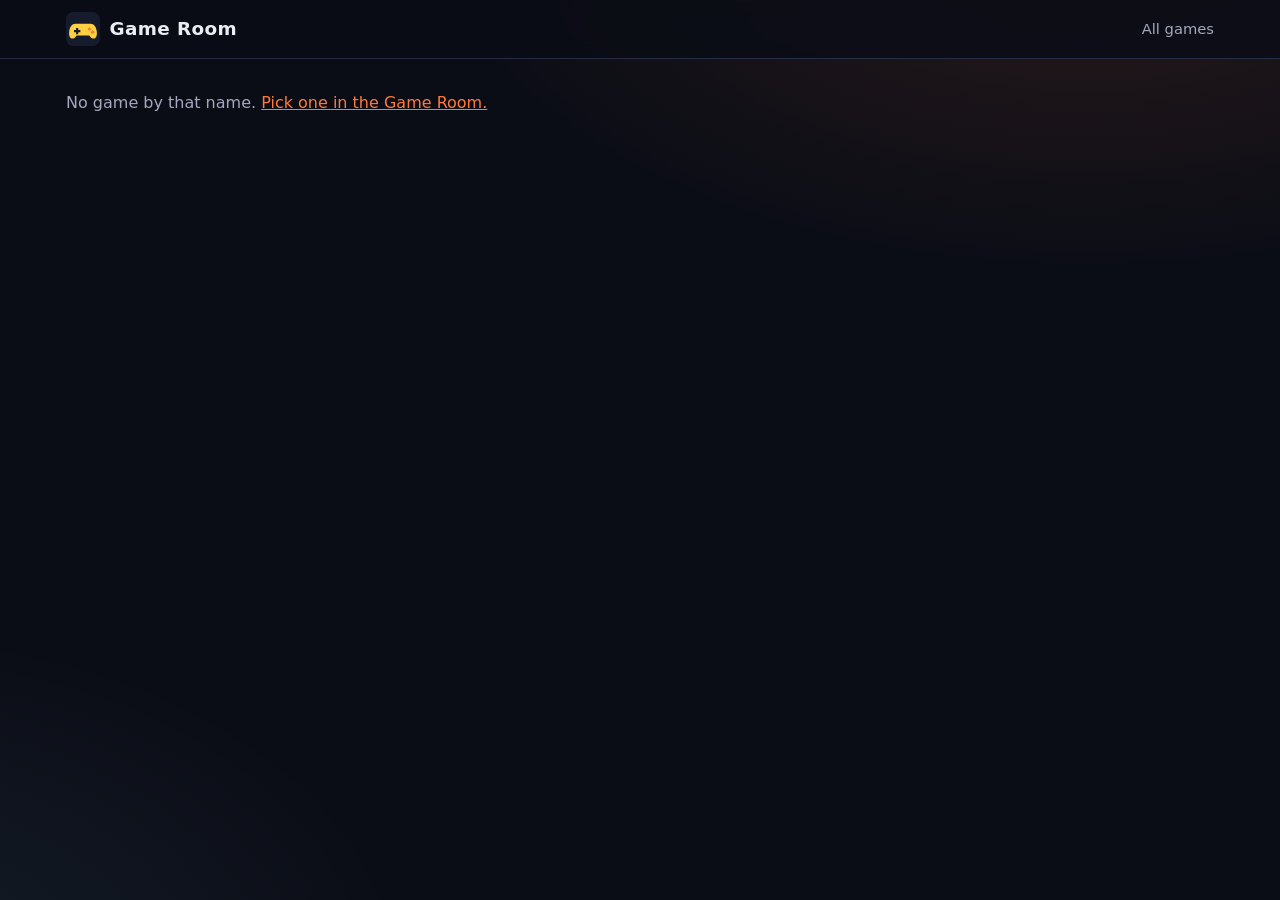
<file: room/play.html>
<!doctype html>
<html lang="en">
<head>
  <meta charset="utf-8">
  <meta name="viewport" content="width=device-width, initial-scale=1">
  <meta http-equiv="Content-Security-Policy" content="default-src 'none'; script-src 'self' 'wasm-unsafe-eval'; style-src 'self'; img-src 'self'; connect-src 'self'; base-uri 'none'; form-action 'none'">
  <meta name="referrer" content="no-referrer">
  <title>Play · Game Room</title>
  <link rel="icon" href="icon.svg" type="image/svg+xml">
  <link rel="stylesheet" href="room.css?v=2">
</head>
<body>
  <header class="top">
    <div class="wrap">
      <a class="brand" href="./"><img src="icon.svg" alt="" width="34" height="34"><span>Game Room</span></a>
      <a class="about-link" href="./">All games</a>
    </div>
  </header>

  <main class="wrap">
    <div id="room" hidden>
      <div class="title-row">
        <h1 id="name"></h1>
        <span class="kinds" id="kinds"></span>
      </div>
      <div class="game" id="game">
        <canvas id="screen"></canvas>
        <div class="pad" id="pad" hidden></div>
        <p class="bar">
          <button type="button" id="full">Full screen</button>
          <button type="button" id="keys">Keys on screen</button>
          <a id="src" href="https://github.com/isene/funkey">Source</a>
        </p>
      </div>

      <div class="below">
        <div class="main-col">
          <section class="panel">
            <h2>How to play</h2>
            <p id="about"></p>
            <p class="help" id="help"></p>
          </section>

          <section class="panel" id="comments">
            <h2>Comments</h2>
            <form id="say" autocomplete="off">
              <input id="who" maxlength="30" placeholder="Your name" aria-label="Your name">
              <textarea id="text" maxlength="1000" rows="3" placeholder="Say something about the game" aria-label="Your comment"></textarea>
              <div class="say-row">
                <span class="note" id="note">Shows at once, for everyone. Be kind.</span>
                <button type="submit" id="send">Send</button>
              </div>
            </form>
            <ol class="talk" id="talk"></ol>
            <p class="quiet" id="empty" hidden>No comments yet. Be the first.</p>
          </section>
        </div>

        <aside class="side-col">
          <section class="panel" id="top">
            <h2>Top ten</h2>
            <ol class="scores" id="scores"></ol>
            <p class="quiet" id="noscores">No scores yet. Make the first.</p>
          </section>
          <section class="panel">
            <h2>More games</h2>
            <ul class="more" id="more"></ul>
          </section>
        </aside>
      </div>
    </div>
    <p class="none" id="none" hidden>No game by that name. <a href="./">Pick one in the Game Room.</a></p>
  </main>
  <script src="games.js?v=1"></script>
  <script src="funkey.js?v=6"></script>
  <script src="play.js?v=1"></script>
</body>
</html>
</file>
<file: room/room.css>
/* The game room at isene.com/games: the lobby (index.html) and the play
   page (play.html). Dark, with gold for what you can press. */

:root {
  --bg: #0b0d16;
  --bg2: #121524;
  --card: #171b2e;
  --line: #272c45;
  --fg: #ecedf3;
  --dim: #a3a8bd;
  --mute: #6f7590;
  --gold: #ffd040;
  --orange: #ff7a3a;
  --cyan: #7fdcff;
  --ink: #16120a;
  --radius: 14px;
}

* { box-sizing: border-box; }
[hidden] { display: none !important; }
html, body { margin: 0; }
body {
  color: var(--fg);
  font: 16px/1.55 system-ui, -apple-system, "Segoe UI", Roboto, sans-serif;
  background:
    radial-gradient(1100px 600px at 85% -10%, rgba(255, 122, 58, 0.13), transparent 60%),
    radial-gradient(900px 600px at -10% 110%, rgba(127, 220, 255, 0.08), transparent 60%),
    var(--bg);
  background-attachment: fixed;
  min-height: 100vh;
  display: flex;
  flex-direction: column;
}
main { flex: 1; width: 100%; }
.wrap { max-width: 1180px; margin: 0 auto; padding: 0 16px; }
a { color: var(--orange); }
:focus-visible { outline: 2px solid var(--gold); outline-offset: 2px; }

/* The bar at the top. */
.top { position: sticky; top: 0; z-index: 10; background: rgba(11, 13, 22, 0.88); border-bottom: 1px solid var(--line);
  backdrop-filter: blur(8px); -webkit-backdrop-filter: blur(8px); }
.top .wrap { display: flex; align-items: center; justify-content: space-between; height: 58px; }
.brand { display: flex; align-items: center; gap: 0.6rem; color: var(--fg); text-decoration: none; font-weight: 800;
  font-size: 1.15rem; letter-spacing: 0.02em; }
.about-link { color: var(--dim); text-decoration: none; font-size: 0.92rem; }
.about-link:hover { color: var(--fg); }

/* The lobby. */
.intro { padding: 2.6rem 0 1.4rem; }
.intro h1 { font-size: clamp(1.9rem, 4.5vw, 3rem); line-height: 1.1; margin: 0 0 0.35rem; letter-spacing: -0.01em;
  /* The gradient fills only the box: room below the line for a g. */
  padding-bottom: 0.15em;
  background: linear-gradient(90deg, var(--gold), var(--orange)); -webkit-background-clip: text; background-clip: text;
  color: transparent; }
.intro p { color: var(--dim); margin: 0; max-width: 640px; font-size: 1.05rem; }

.badge { display: inline-block; align-self: flex-start; background: var(--orange); color: #fff; font-size: 0.72rem;
  font-weight: 800; letter-spacing: 0.08em; text-transform: uppercase; padding: 0.15rem 0.55rem; border-radius: 999px; }

.hero { margin: 0.6rem 0 2rem; }
.hero-card { display: grid; grid-template-columns: 3fr 2fr; background: var(--card); border: 1px solid var(--line);
  border-radius: var(--radius); overflow: hidden; text-decoration: none; color: var(--fg);
  transition: transform 0.15s, border-color 0.15s, box-shadow 0.15s; }
.hero-card:hover { transform: translateY(-2px); border-color: var(--gold); box-shadow: 0 10px 40px rgba(255, 208, 64, 0.12); }
.hero-card .shot { display: block; width: 100%; height: 100%; aspect-ratio: 16 / 10; object-fit: cover; background: #000; }
.hero-text { padding: 1.6rem; display: flex; flex-direction: column; justify-content: center; gap: 0.6rem; }
.hero-text h2 { margin: 0; font-size: 2rem; line-height: 1.1; }
.hero-text p { margin: 0; color: var(--dim); }
.play { align-self: flex-start; margin-top: 0.4rem; background: var(--gold); color: var(--ink); font-weight: 700;
  padding: 0.55rem 1.3rem; border-radius: 999px; }
.hero-card:hover .play { background: #ffe07a; }

.find { display: flex; flex-wrap: wrap; gap: 0.8rem; align-items: center; margin: 0 0 1.2rem; }
.find input { flex: 1 1 220px; max-width: 340px; font: inherit; color: var(--fg); background: var(--bg2);
  border: 1px solid var(--line); border-radius: 999px; padding: 0.55rem 1rem; }
.find input:focus { outline: none; border-color: var(--gold); }
.chips { display: flex; flex-wrap: wrap; gap: 0.4rem; }
.chip { font: inherit; font-size: 0.9rem; color: var(--dim); background: transparent; border: 1px solid var(--line);
  border-radius: 999px; padding: 0.35rem 0.9rem; cursor: pointer; }
.chip:hover { color: var(--fg); border-color: var(--mute); }
.chip[aria-pressed="true"] { color: var(--ink); background: var(--gold); border-color: var(--gold); font-weight: 600; }

.grid { display: grid; grid-template-columns: repeat(auto-fill, minmax(260px, 1fr)); gap: 1.1rem; }
.card { display: flex; flex-direction: column; background: var(--card); border: 1px solid var(--line);
  border-radius: var(--radius); overflow: hidden; color: var(--fg); text-decoration: none;
  transition: transform 0.15s, border-color 0.15s, box-shadow 0.15s; }
.card:hover { transform: translateY(-3px); border-color: var(--gold);
  box-shadow: 0 10px 30px rgba(0, 0, 0, 0.4), 0 0 0 1px rgba(255, 208, 64, 0.25); }
.pic { position: relative; background: #000; }
.pic .shot { display: block; width: 100%; height: auto; aspect-ratio: 16 / 10; object-fit: cover; }
.pic .badge { position: absolute; top: 0.6rem; left: 0.6rem; }
.card .body { padding: 0.8rem 1rem 1rem; display: flex; flex-direction: column; gap: 0.35rem; flex: 1; }
.head { display: flex; align-items: baseline; justify-content: space-between; gap: 0.5rem; }
.head h3 { margin: 0; font-size: 1.2rem; }
.kinds { color: var(--cyan); font-size: 0.75rem; text-transform: uppercase; letter-spacing: 0.06em; }
.card .body p { margin: 0; color: var(--dim); font-size: 0.93rem; flex: 1; }
.meta { display: flex; justify-content: space-between; gap: 0.5rem; font-size: 0.8rem; color: var(--mute);
  margin-top: 0.3rem; min-height: 1.2em; }
.best { color: var(--gold); font-variant-numeric: tabular-nums; }
.none { color: var(--dim); padding: 1rem 0; }
.none button { font: inherit; color: var(--orange); background: none; border: 0; cursor: pointer; text-decoration: underline; padding: 0; }

.latest { margin: 2.6rem 0 1rem; }
.latest h2, .panel h2 { font-size: 0.95rem; text-transform: uppercase; letter-spacing: 0.08em; color: var(--dim); margin: 0 0 0.8rem; }
.latest ol { list-style: none; margin: 0; padding: 0; display: grid; grid-template-columns: repeat(auto-fill, minmax(300px, 1fr)); gap: 0.8rem; }
.latest a { display: block; height: 100%; background: var(--bg2); border: 1px solid var(--line); border-radius: 10px;
  padding: 0.8rem 1rem; color: var(--fg); text-decoration: none; }
.latest a:hover { border-color: var(--mute); }
.latest p { margin: 0.3rem 0 0; color: var(--dim); font-size: 0.92rem; white-space: pre-wrap; overflow-wrap: anywhere; }
.latest em { color: var(--gold); font-style: normal; }
.time { color: var(--mute); font-size: 0.82rem; }

.foot { border-top: 1px solid var(--line); margin-top: 3rem; padding: 1.4rem 0 2rem; color: var(--mute); font-size: 0.88rem; }
.foot p { margin: 0; max-width: 760px; }

/* The play page. */
.title-row { display: flex; align-items: baseline; gap: 0.9rem; flex-wrap: wrap; padding: 1.4rem 0 0.8rem; }
.title-row h1 { margin: 0; font-size: 2rem; line-height: 1.1; }
.game { margin: 0 auto; }
.game canvas { display: block; width: 100%; background: #000; border-radius: 6px; }
.game .fk.on canvas { outline: 2px solid var(--gold); outline-offset: 3px; }
.bar { display: flex; flex-wrap: wrap; gap: 0.5rem; margin: 0.7rem 0 0; }
.bar button, .bar a, .pad button { font: inherit; color: var(--fg); background: var(--bg2); border: 1px solid var(--line); cursor: pointer; }
.bar button, .bar a { font-size: 0.88rem; border-radius: 999px; padding: 0.3rem 0.9rem; text-decoration: none; }
.bar button:hover, .bar a:hover { border-color: var(--gold); }

.below { display: grid; grid-template-columns: minmax(0, 1fr) 300px; gap: 1.4rem; margin: 1.6rem 0 0; }
.panel { background: var(--card); border: 1px solid var(--line); border-radius: var(--radius); padding: 1.1rem 1.2rem;
  margin-bottom: 1.2rem; }
.panel p { margin: 0 0 0.6rem; }
.help { color: var(--dim); }
kbd { font-family: ui-monospace, "SF Mono", Menlo, monospace; font-size: 0.85em; padding: 0.05rem 0.35rem;
  border: 1px solid var(--line); border-radius: 4px; background: var(--bg2); color: var(--fg); }

#say { display: grid; gap: 0.5rem; margin-bottom: 0.6rem; }
#say input, #say textarea { font: inherit; color: var(--fg); background: var(--bg2); border: 1px solid var(--line);
  border-radius: 8px; padding: 0.55rem 0.75rem; width: 100%; }
#say input { max-width: 260px; }
#say textarea { resize: vertical; min-height: 4.5rem; }
#say input:focus, #say textarea:focus { outline: none; border-color: var(--gold); }
.say-row { display: flex; justify-content: space-between; align-items: center; gap: 0.8rem; }
.note { color: var(--mute); font-size: 0.85rem; }
#send { font: inherit; font-weight: 700; color: var(--ink); background: var(--gold); border: 0; border-radius: 999px;
  padding: 0.45rem 1.3rem; cursor: pointer; }
#send:disabled { opacity: 0.5; cursor: default; }
.talk { list-style: none; margin: 0; padding: 0; }
.talk li { border-top: 1px solid var(--line); padding: 0.8rem 0; }
.talk .who { display: flex; gap: 0.6rem; align-items: baseline; }
.talk p { margin: 0.25rem 0 0; white-space: pre-wrap; overflow-wrap: anywhere; }
.quiet { color: var(--mute); margin: 0; }

.scores { margin: 0 0 0.6rem; padding: 0; list-style: none; counter-reset: n; }
.scores li { display: flex; padding: 0.3rem 0; border-bottom: 1px dashed var(--line); font-variant-numeric: tabular-nums;
  counter-increment: n; }
.scores li::before { content: counter(n); color: var(--mute); width: 1.8rem; }
.scores .who { flex: 1; font-family: ui-monospace, "SF Mono", Menlo, monospace; letter-spacing: 0.1em; }
.scores li:first-child .who, .scores li:first-child .pts { color: var(--gold); font-weight: 700; }
.more { list-style: none; margin: 0; padding: 0; }
.more a { display: block; padding: 0.45rem 0; color: var(--fg); text-decoration: none; border-bottom: 1px solid var(--line); }
.more li:last-child a { border-bottom: 0; }
.more a:hover strong { color: var(--gold); }
.more span { display: block; color: var(--mute); font-size: 0.82rem; }

/* Keys on the screen, for phones. */
.pad { display: flex; flex-wrap: wrap; justify-content: space-between; gap: 0.8rem; margin: 0.6rem 0 0;
  user-select: none; -webkit-user-select: none; }
.pad .move, .pad .keys { display: grid; gap: 0.3rem; }
.pad .move { grid-template-columns: repeat(3, 3.4rem); grid-auto-rows: 3.2rem; }
.pad .keys { grid-template-columns: repeat(3, 4.4rem); grid-auto-rows: 3.2rem; }
.pad .keys.wide { grid-template-columns: repeat(4, 4rem); }
.pad button { padding: 0; border-radius: 8px; font-weight: 600; font-size: 1.1rem; line-height: 1.05; touch-action: none;
  -webkit-touch-callout: none; }
.pad button.gap { visibility: hidden; }
.pad button small { display: block; font-size: 0.6rem; font-weight: 400; opacity: 0.7; }
.pad button.down { background: var(--gold); color: #000; }

.game:fullscreen { background: #000; padding: 0.5rem; margin: 0; max-width: none !important; display: grid; gap: 0.5rem;
  grid-template: "screen" 1fr "pad" auto / 1fr; }
.game:fullscreen .fk { grid-area: screen; min-height: 0; }
.game:fullscreen .fk, .game:fullscreen canvas { width: 100%; height: 100%; }
.game:fullscreen canvas { aspect-ratio: auto !important; object-fit: contain; border-radius: 0; }
.game:fullscreen .fk.on canvas { outline: none; }
.game:fullscreen .pad { grid-area: pad; margin: 0; }
.game:fullscreen .bar { display: none; }
@media (orientation: landscape) {
  .game:fullscreen { grid-template: "move screen keys" 1fr / auto 1fr auto; align-items: center; }
  .game:fullscreen .pad:not([hidden]) { display: contents; }
  .game:fullscreen .move { grid-area: move; }
  .game:fullscreen .keys { grid-area: keys; }
}

@media (max-width: 860px) {
  .below { grid-template-columns: 1fr; }
  .hero-card { grid-template-columns: 1fr; }
  .hero-text { padding: 1.1rem 1.2rem 1.3rem; }
  .hero-text p { display: -webkit-box; -webkit-line-clamp: 3; -webkit-box-orient: vertical; overflow: hidden; }
}
@media (max-width: 600px) {
  .intro { padding: 1.6rem 0 1rem; }
  .title-row h1 { font-size: 1.6rem; }
  .find input { max-width: none; }
  .pad .move { grid-template-columns: repeat(3, 3rem); grid-auto-rows: 3rem; }
  .pad .keys, .pad .keys.wide { grid-template-columns: repeat(3, 3.6rem); grid-auto-rows: 3rem; }
}
</file>
